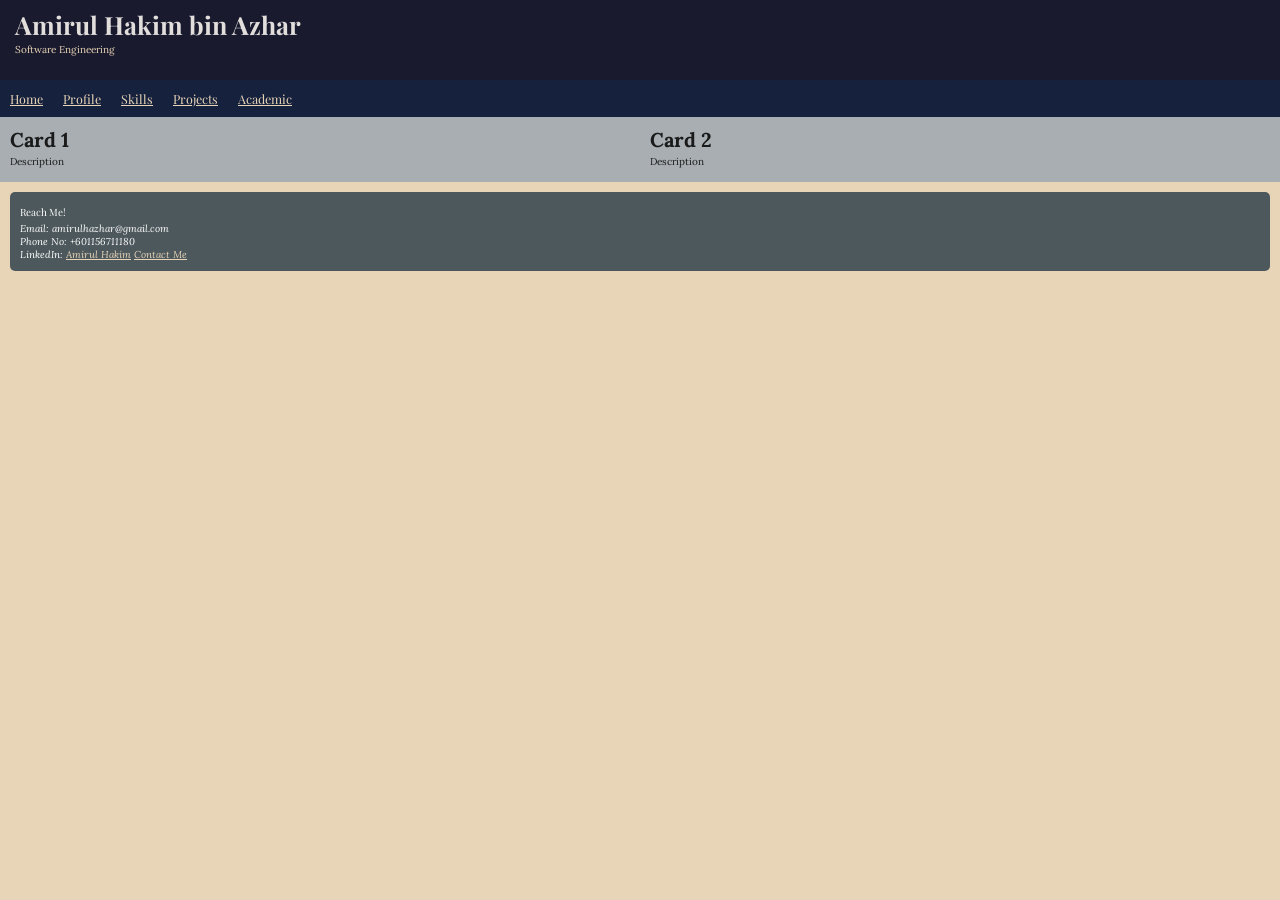
<file: index.html>
<!DOCTYPE html>
<html lang="en">
	<head>
		<meta charset="UTF-8">
		<meta name="viewport" content="width=device-width, initial-scale=1.0">
		<title>Portfolio Page</title>
		<link rel="stylesheet" href="style.css">
	</head> 
	<body>
		<header class="main-header">
			<h1>Amirul Hakim bin Azhar</h1>
			<p>Software Engineering</p>
		</header>

		<nav class="nav-main">
			<a href="index.html">Home</a> 
			<a href="about.html">Profile</a>
			<a href="skills.html">Skills</a>
			<a href="projects.html">Projects</a>
			<a href="academic.html">Academic</a>
		</nav>

		<main>
			<div class="container">
				<div class="card">
					<h4>Card 1</h4>
					<p>Description</p>
				</div>
				<div class="card">
					<h4>Card 2</h4>
					<p>Description</p>
				</div>
			</div>
			
		</main>

		<footer class="main-footer">
			<p>Reach Me!</p>
			<address>
				Email: amirulhazhar@gmail.com <br>
				Phone No: +601156711180 <br>
				LinkedIn: <a href="https://www.linkedin.com/in/amirulhakimazhar/">Amirul Hakim</a>
				<a href="contact.html">Contact Me</a>
			</address>
		</footer>
	</body>
</html>
</file>
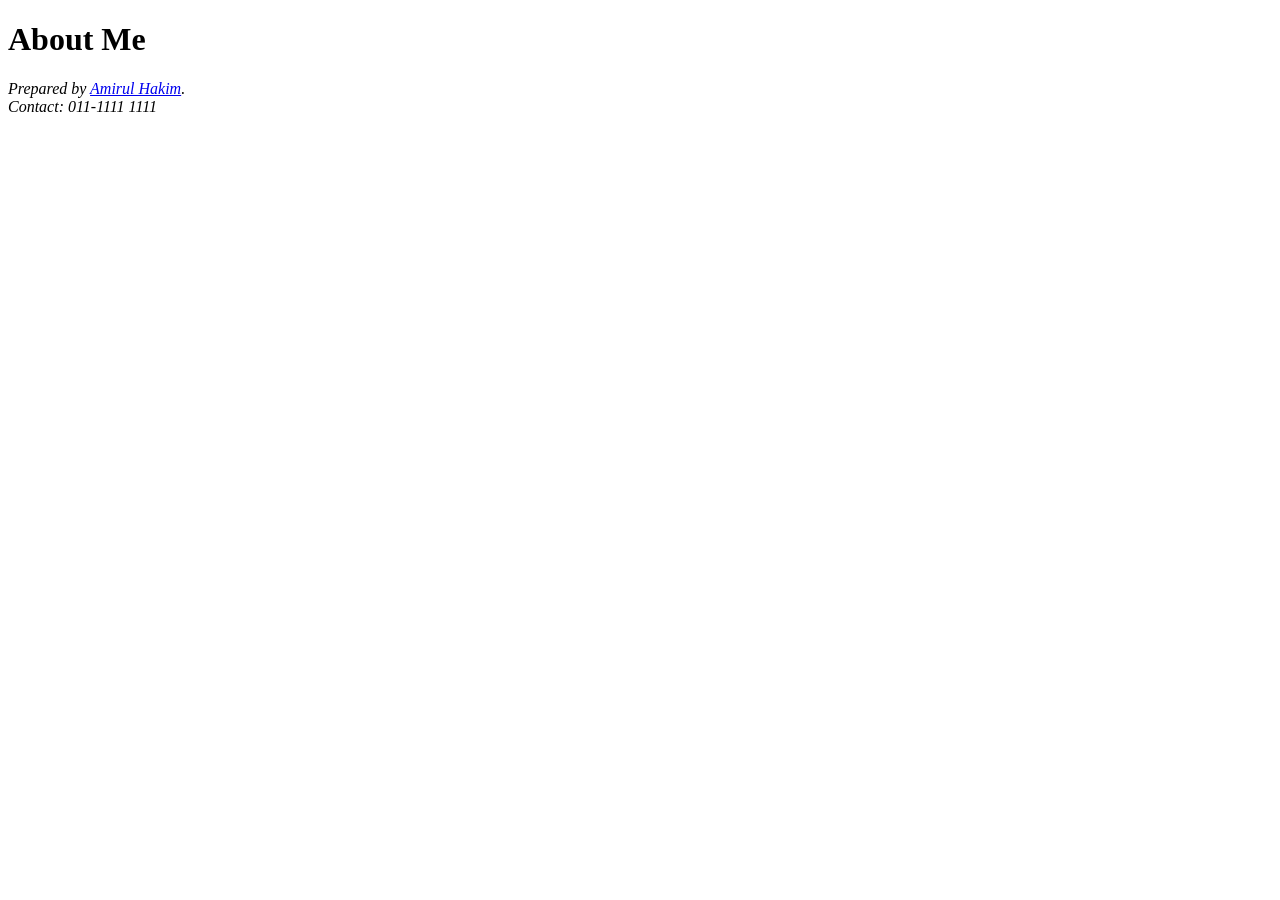
<file: HTML Files/index.html>
<!DOCTYPE html>
<html lang="en">
	<head>
		<meta charset="UTF-8">
		<meta name="viewport" content="width=device-width, initial-scale=1.0">
		<title>Portfolio Page</title>
	</head> 
	<body>
		<header>
			<h1>About Me</h1>
			<nav></nav>
			<p></p>
		</header>
		<main>
			<section></section>
			<section></section>
		</main>
	</body>

	<footer>
		<address>
			Prepared by <a href="mailto:npro1047@gmail.com">Amirul Hakim</a>.<br>
			Contact: 011-1111 1111<br>
		</address>
	</footer>
</html>
</file>
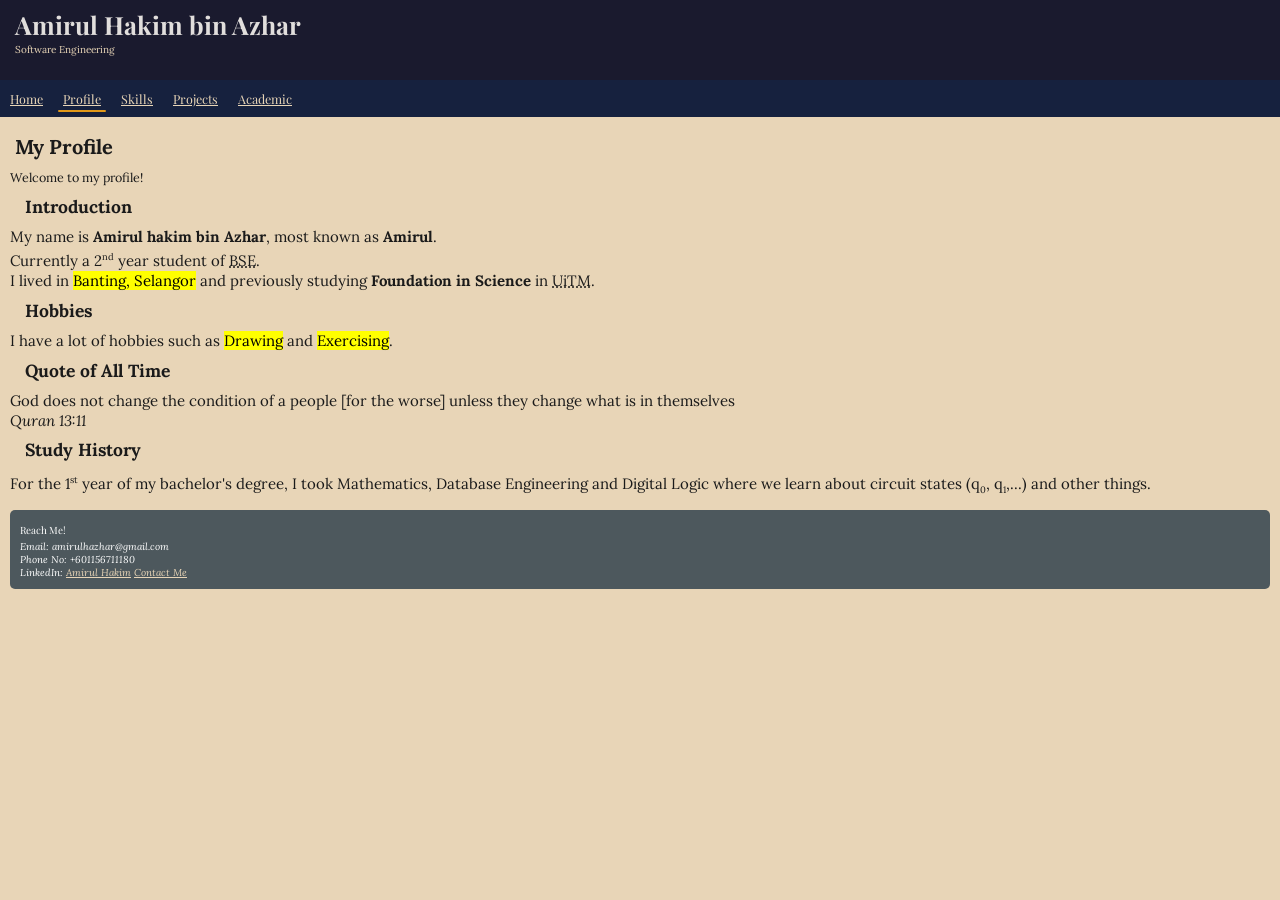
<file: about.html>
<!DOCTYPE html>
<html lang="en">
	<head>
		<meta charset="UTF-8">
		<meta name="viewport" content="width=device-width, initial-scale=1.0">
		<title>Portfolio Page</title>
		<link rel="stylesheet" href="style.css">
	</head> 
	<body>
		<header class="main-header">
			<h1>Amirul Hakim bin Azhar</h1>
			<p>Software Engineering</p>
		</header>

		<nav class="nav-main">
			<a href="index.html">Home</a> 
			<a href="about.html" class="active">Profile</a>
			<a href="skills.html">Skills</a>
			<a href="projects.html">Projects</a>
			<a href="academic.html">Academic</a>
		</nav>

		<main>
			<section class="main-about">
				<h1>My Profile</h1>
				<small>Welcome to my profile!</small>
				<h2>Introduction</h2>
				<p>
					My name is <strong>Amirul hakim bin Azhar</strong>, most known as <b>Amirul</b>.<br>
					Currently a 2<sup>nd</sup> year student of <abbr title="Bachelor in Software Engineering">BSE</abbr>. <br>
					I lived in <mark>Banting, Selangor</mark> and previously studying <b>Foundation in Science</b> in <abbr title="Universiti Teknologi MARA">UiTM</abbr>.
				</p>
				<h2>Hobbies</h2>
				<p>
					I have a lot of hobbies such as <mark>Drawing</mark> and <mark>Exercising</mark>.<br>
				</p>
				<h2>Quote of All Time</h2>
				<blockquote cite="https://quran.com/ms/ar-rad/11">God does not change the condition of a people [for the worse] unless they change what is in themselves</blockquote><cite>Quran 13:11</cite>
				<h2>Study History</h2>
				<p>
					For the 1<sup>st</sup> year of my bachelor's degree, I took Mathematics, Database Engineering and Digital Logic where we learn about circuit states (q<sub>0</sub>, q<sub>1</sub>,...) and other things. 
				</p>
			</section>
		</main>

		<footer class="main-footer">
			<p>Reach Me!</p>
			<address>
				Email: amirulhazhar@gmail.com <br>
				Phone No: +601156711180 <br>
				LinkedIn: <a href="https://www.linkedin.com/in/amirulhakimazhar/">Amirul Hakim</a>
				<a href="contact.html">Contact Me</a>
			</address>
		</footer>
	</body>
</html>
</file>
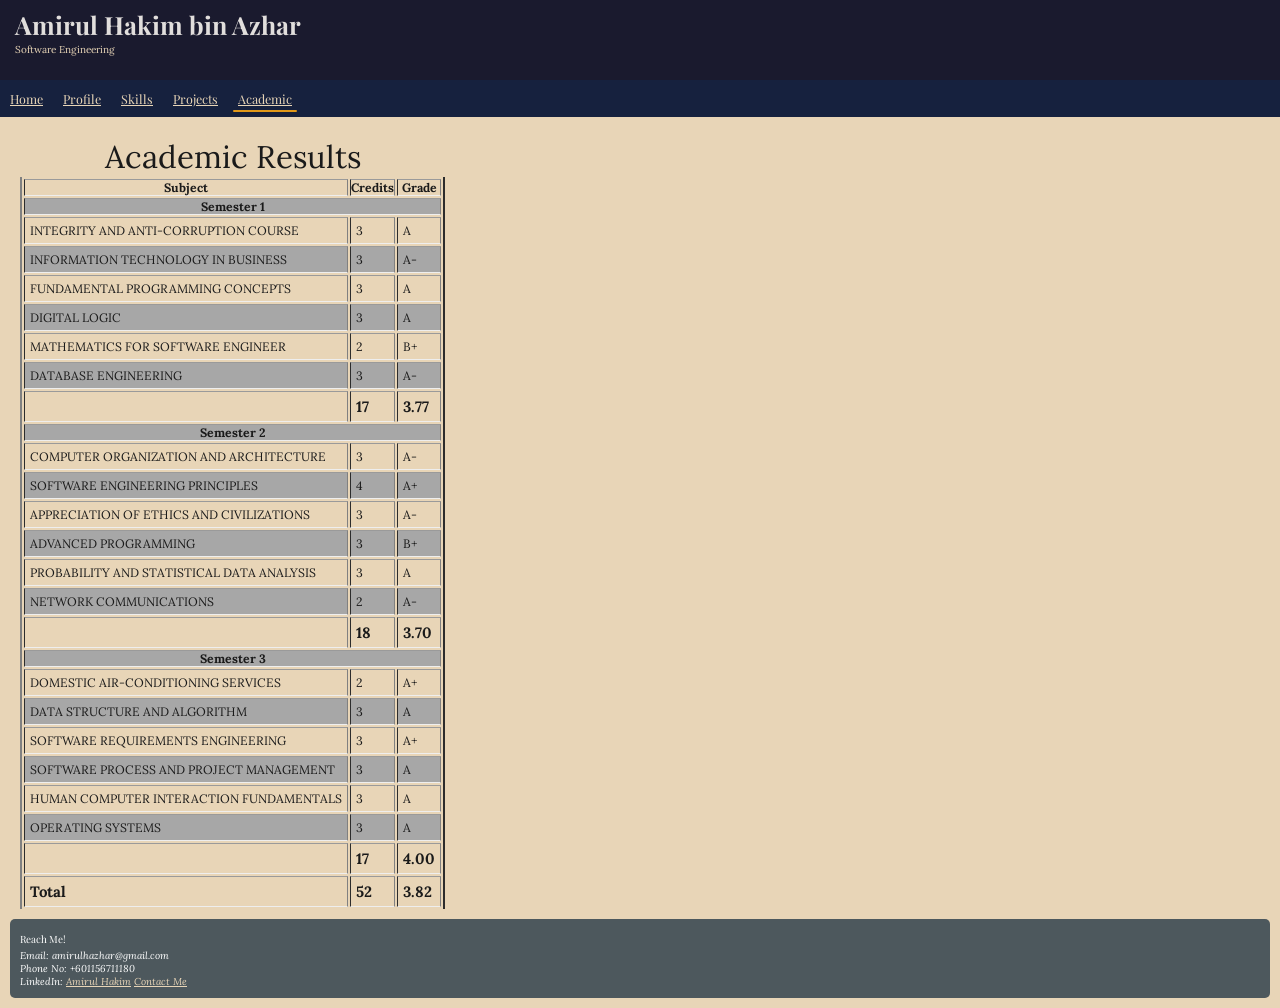
<file: academic.html>
<!DOCTYPE html>
<html lang ="en">
	<head>
		<title> Portfolio </title>
		<meta charset="UTF-8">
		<meta name="description" content="Academic">
		<link rel="stylesheet" href="style.css">
	</head>
	<body>
		<header class="main-header">
				<h1>Amirul Hakim bin Azhar</h1>
				<p>Software Engineering</p>
			</header>

			<nav class="nav-main">
				<a href="index.html">Home</a> 
				<a href="about.html">Profile</a>
				<a href="skills.html">Skills</a>
				<a href="projects.html">Projects</a>
				<a href="academic.html" class="active">Academic</a>
			</nav>
		<main>
			<table border="2" cellpadding="10" cellspacing="2"> 
				<caption>Academic Results</caption> 
					<thead> 
						<tr>
							<th scope="col" colspan="2">Subject</th> 
							<th scope="col">Credits</th> 
							<th scope="col">Grade</th> 
						</tr> 
					</thead> 
					<tbody>
						<tr>	<th scope="col" colspan="4">Semester 1</th></tr>
						
						<tr>	<td colspan="2">INTEGRITY AND ANTI-CORRUPTION COURSE </td>		<td>3</td>	<td>A</td>	</tr>
						<tr>	<td colspan="2">INFORMATION TECHNOLOGY IN BUSINESS</td>			<td>3</td>	<td>A-</td>	</tr>
						<tr>	<td colspan="2">FUNDAMENTAL PROGRAMMING CONCEPTS</td>			<td>3</td>	<td>A</td>	</tr>
						<tr>	<td colspan="2">DIGITAL LOGIC</td>								<td>3</td>	<td>A</td>	</tr>
						<tr>	<td colspan="2">MATHEMATICS FOR SOFTWARE ENGINEER</td>			<td>2</td>	<td>B+</td>	</tr>
						<tr>	<td colspan="2">DATABASE ENGINEERING</td>						<td>3</td>	<td>A-</td>	</tr>
						<tr>	<td colspan="2"><strong></td></strong>					<td><strong>17</strong></td> <td><strong>3.77</strong></td></tr> 

						<tr>	<th scope="col" colspan="4">Semester 2</th></tr>

						<tr>	<td colspan="2">COMPUTER ORGANIZATION AND ARCHITECTURE</td>		<td>3</td>	<td>A-</td>	</tr>
						<tr>	<td colspan="2">SOFTWARE ENGINEERING PRINCIPLES</td>			<td>4</td>	<td>A+</td>	</tr>
						<tr>	<td colspan="2">APPRECIATION OF ETHICS AND CIVILIZATIONS</td>	<td>3</td>	<td>A-</td>	</tr>
						<tr>	<td colspan="2">ADVANCED PROGRAMMING</td>						<td>3</td>	<td>B+</td>	</tr>
						<tr>	<td colspan="2">PROBABILITY AND STATISTICAL DATA ANALYSIS</td>	<td>3</td>	<td>A</td>	</tr>
						<tr>	<td colspan="2">NETWORK COMMUNICATIONS</td>						<td>2</td>	<td>A-</td>	</tr>
						<tr>	<td colspan="2"><strong></td></strong>					<td><strong>18</strong></td> <td><strong>3.70</strong></td></tr> 
					
						<tr>	<th scope="col" colspan="4">Semester 3</th></tr>

						<tr>	<td colspan="2">DOMESTIC AIR-CONDITIONING SERVICES</td>			<td>2</td>	<td>A+</td>	</tr>
						<tr>	<td colspan="2">DATA STRUCTURE AND ALGORITHM </td>				<td>3</td>	<td>A</td>	</tr>
						<tr>	<td colspan="2">SOFTWARE REQUIREMENTS ENGINEERING</td>			<td>3</td>	<td>A+</td>	</tr>
						<tr>	<td colspan="2">SOFTWARE PROCESS AND PROJECT MANAGEMENT</td>	<td>3</td>	<td>A</td>	</tr>
						<tr>	<td colspan="2">HUMAN COMPUTER INTERACTION FUNDAMENTALS</td>	<td>3</td>	<td>A</td>	</tr>
						<tr>	<td colspan="2">OPERATING SYSTEMS</td>							<td>3</td>	<td>A</td>	</tr>
						<tr>	<td colspan="2"><strong></td></strong>					<td><strong>17</strong></td> <td><strong>4.00</strong></td></tr> 

					</tbody> 
					<tfoot> 
						<tr>	<td colspan="2"><strong>Total</td></strong>	<td><strong>52</strong></td> <td><strong>3.82</strong></td></tr> 
					</tfoot> 
			</table> 
		</main>
		<footer class="main-footer">
			<p>Reach Me!</p>
			<address>
				Email: amirulhazhar@gmail.com <br>
				Phone No: +601156711180 <br>
				LinkedIn: <a href="https://www.linkedin.com/in/amirulhakimazhar/">Amirul Hakim</a>
				<a href="contact.html">Contact Me</a>
			</address>
		</footer>
	</body>
</html>
</file>
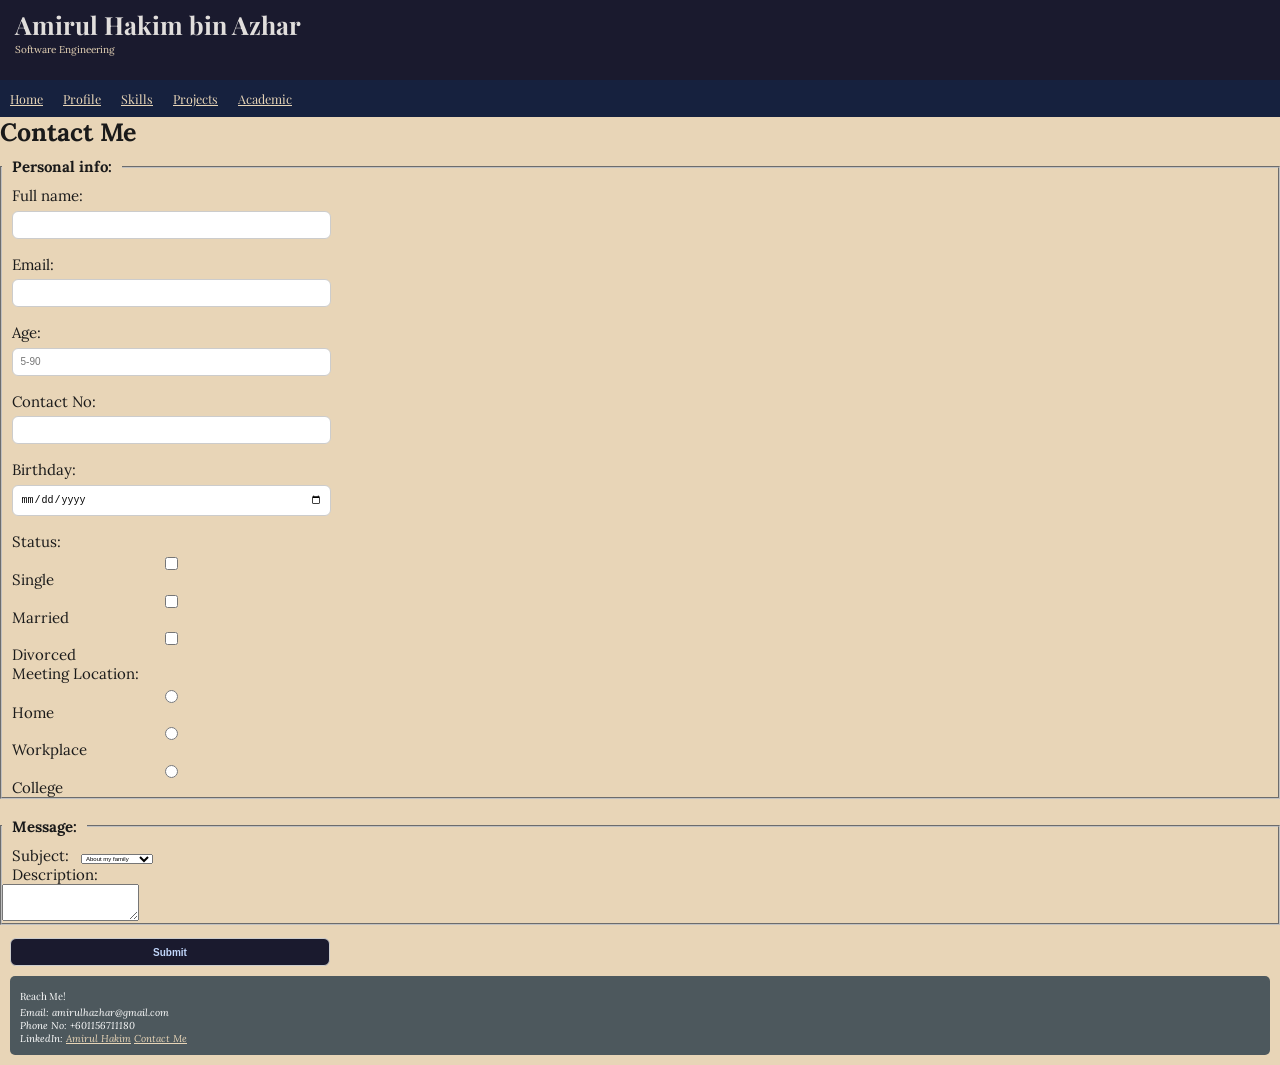
<file: contact.html>
<!DOCTYPE html>
<html lang ="en">
	<head>
		<title> Portfolio </title>
		<meta charset="UTF-8">
		<meta name="description" content="Contacts">
		<link rel="stylesheet" href="style.css">
	</head>
	<body>
		<header class="main-header">
			<h1>Amirul Hakim bin Azhar</h1>
			<p>Software Engineering</p>
		</header>

		<nav class="nav-main">
			<a href="index.html">Home</a> 
			<a href="about.html">Profile</a>
			<a href="skills.html">Skills</a>
			<a href="projects.html">Projects</a>
			<a href="academic.html">Academic</a>
		</nav>
		
		<header>
			<h1>Contact Me</h1>
		</header>
		<main>
			<form action="#" method="post">
				<fieldset>
					<legend>Personal info:</legend>

					<label for="name">Full name:</label>
					<input type="text" id="name" name="name" 
						required
						maxlength="50"><br><br>

					<label for="email">Email:</label>
					<input type="text" id="email" name="email"
						required
						maxlength="30"><br><br>

					<label for="age">Age:</label>
					<input type="text" id="age" name="age"
						required 
						min="5"
						max="90"
						placeholder="5-90"><br><br>

					<label for="telephone">Contact No:</label>
					<input type="tel" id="telephone" name="telephone"
						required 
						maxlength="11"><br><br>

					<label for="birthdate">Birthday:</label>
					<input type="date" id="birthdate" name="birthdate"
						required><br><br>  

					<p>Status:</p>
					<input type="checkbox" id="single" name="status" value="Single">
					<label for="single"> Single</label><br>
					<input type="checkbox" id="married" name="status" value="Married">
					<label for="married"> Married</label><br>
					<input type="checkbox" id="divorce" name="status" value="Divorced">
					<label for="divorce"> Divorced</label><br>

					<p>Meeting Location:</p>
					<input type="radio" id="home" name="location" value="Home">
					<label for="home">Home</label><br>
					<input type="radio" id="work" name="location" value="Workplace">
					<label for="work">Workplace</label><br>
					<input type="radio" id="college" name="location" value="College">
					<label for="college">College</label>
				</fieldset><br>

				<fieldset>
					<legend>Message:</legend>
					<label for="subject">Subject:</label>
					<select  name="subject" id="subject">
					<optgroup label="Personal">
						<option value="family">About my family</option>
						<option value="address">My address</option>
					</optgroup>
					<optgroup label="Favourites">
						<option value="food">Food</option>
						<option value="games">Games</option>
					</optgroup>
					</select><br>

					<label for="description">Description:</label><br>
					<textarea id="description" name="description" rows="5" cols="30"
						maxlength="250">
					</textarea>
				</fieldset><br>

				<input type="button" class="submit-button" value="Submit">
			</form>
		</main>
		<footer class="main-footer">
			<p>Reach Me!</p>
			<address>
				Email: amirulhazhar@gmail.com <br>
				Phone No: +601156711180 <br>
				LinkedIn: <a href="https://www.linkedin.com/in/amirulhakimazhar/">Amirul Hakim</a>
				<a href="contact.html">Contact Me</a>
			</address>
		</footer>
	</body>
</html>
</file>
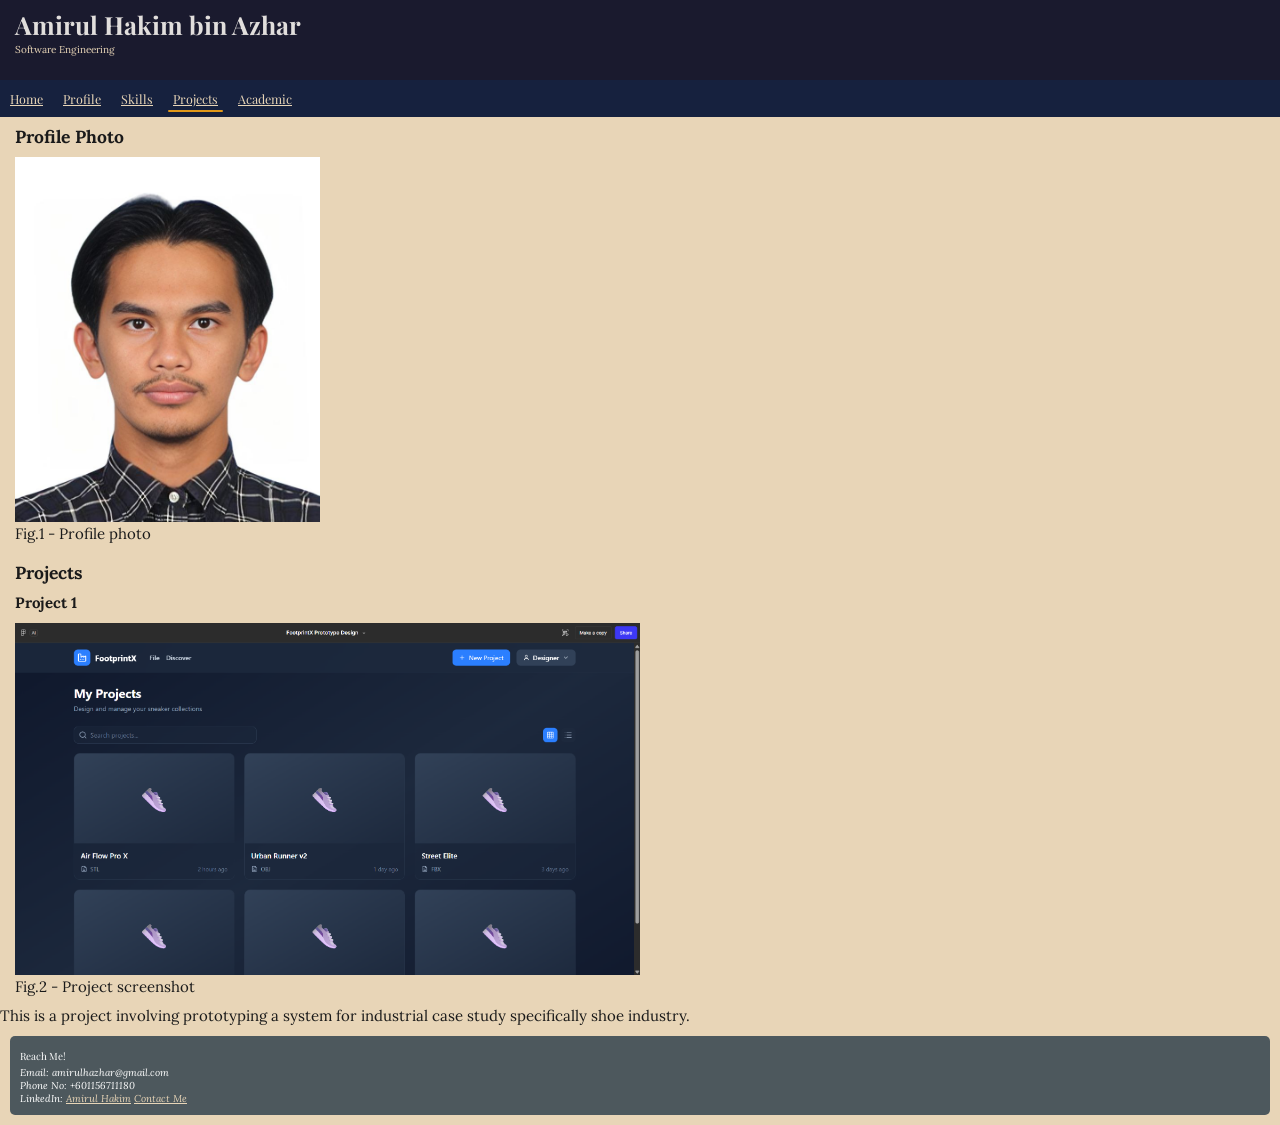
<file: projects.html>
<!DOCTYPE html>
<html lang="en">
	<head>
		<meta charset="UTF-8">
		<meta name="viewport" content="width=device-width, initial-scale=1.0">
		<title>Portfolio Page</title>
		<link rel="stylesheet" href="style.css">
	</head> 
	<body>
		<header class="main-header">
			<h1>Amirul Hakim bin Azhar</h1>
			<p>Software Engineering</p>
		</header>

		<nav class="nav-main">
			<a href="index.html">Home</a> 
			<a href="about.html">Profile</a>
			<a href="skills.html">Skills</a>
			<a href="projects.html" class="active">Projects</a>
			<a href="academic.html">Academic</a>
		</nav>

		<main>
			<h2>Profile Photo</h2>
			<figure>
				<img src="gambarmuka.jpg" title="Amirul Hakim" alt="My Face" width="25%" height="25%" >
				<figcaption>Fig.1 - Profile photo</figcaption>
			</figure>

			<h2>Projects</h2>
			<h3>Project 1</h3>
			<figure>
				<img src="HCI project.png" title="HCI Prototype Project" alt="Screenshot" width="50%" height="50%">
				<figcaption>Fig.2 - Project screenshot</figcaption>
			</figure>
			<p>This is a project involving prototyping a system for industrial case study specifically shoe industry.</p>
		</main>
		<footer class="main-footer">
			<p>Reach Me!</p>
			<address>
				Email: amirulhazhar@gmail.com <br>
				Phone No: +601156711180 <br>
				LinkedIn: <a href="https://www.linkedin.com/in/amirulhakimazhar/">Amirul Hakim</a>
				<a href="contact.html">Contact Me</a>
			</address>
		</footer>
	</body>
</html>
</file>
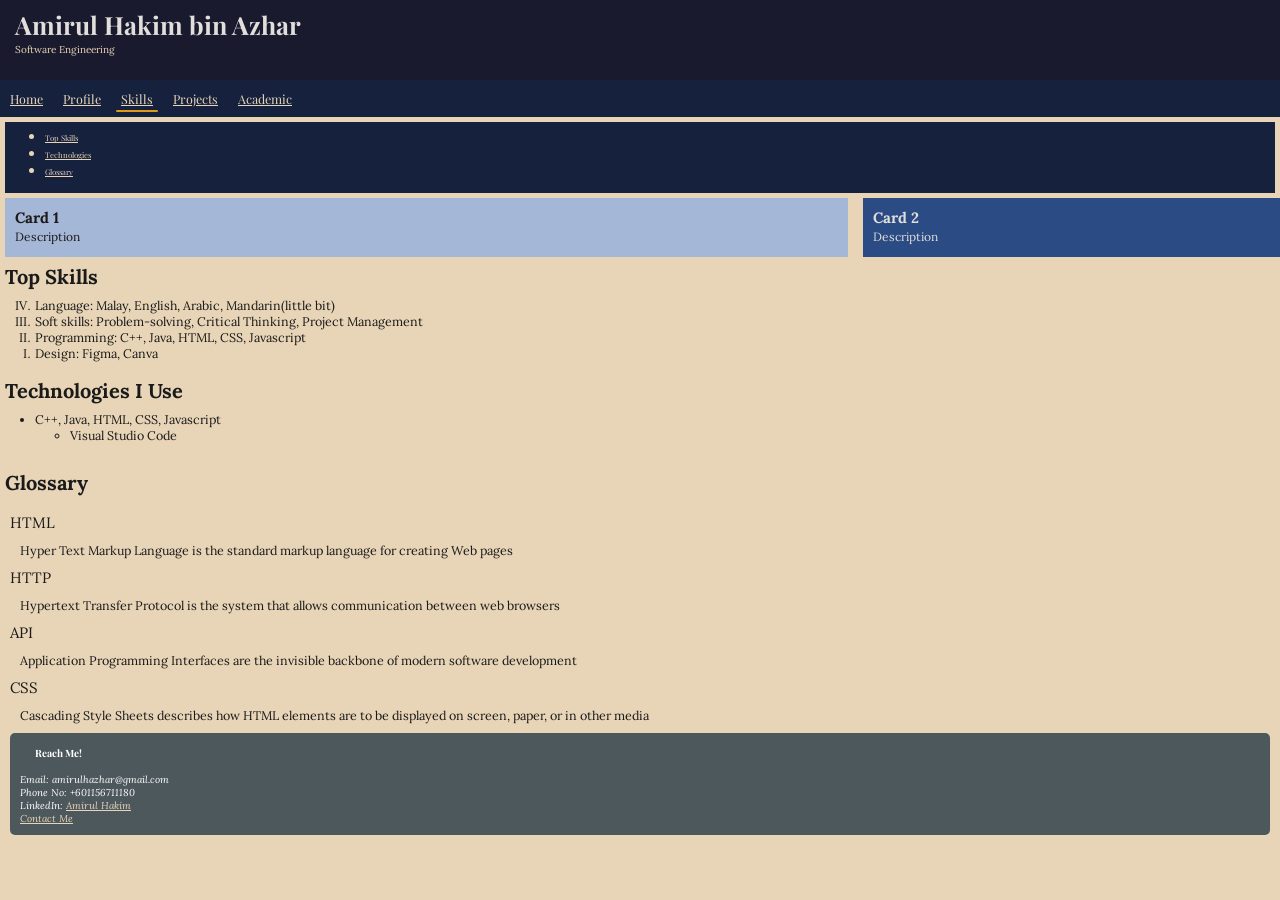
<file: skills.html>
<!DOCTYPE html>
<html lang ="en">
	<head>
		<title> Portfolio </title>
		<meta charset="UTF-8">
		<meta name="description" content="Skills">
		<link rel="stylesheet" href="style.css">
	</head>
	<body>
		<header class="main-header">
			<h1>Amirul Hakim bin Azhar</h1>
			<p>Software Engineering</p>
		</header>

		<nav class="nav-main">
			<a href="index.html">Home</a> 
			<a href="about.html">Profile</a>
			<a href="skills.html" class="active">Skills</a>
			<a href="projects.html">Projects</a>
			<a href="academic.html">Academic</a>
		</nav>

		<nav class="nav-skills">
			<ul>
				<li><a href="#topSkills">Top Skills</a></li>
				<li><a href="#technologies">Technologies</a></li>
				<li><a href="#glossary">Glossary</a></li>
			</ul>
		</nav>
		<main>
			<div class="skills-container">
				<div class="skills-main">
					<h4>Card 1</h4>
					<p>Description</p>
				</div>
				<div class="skills-sidebar">
					<h4>Card 2</h4>
					<p>Description</p>
				</div>
			</div>
			<section id="topSkills">
				<h1>Top Skills</h1>
				<ol type="I" start="4" reversed>
					<li>Language: Malay, English, Arabic, Mandarin(little bit)</li>
					<li>Soft skills: Problem-solving, Critical Thinking, Project Management</li>
					<li>Programming: C++, Java, HTML, CSS, Javascript</li>
					<li>Design: Figma, Canva</li>
				</ol>
			</section>

			<section id="technologies">
				<h1>Technologies I Use</h1>
				<ul><li>C++, Java, HTML, CSS, Javascript
					<ul><li>Visual Studio Code</li></ul>
					</li>
				</ul>
			</section>

			<section id="glossary">
				<h1>Glossary</h1>
				<dl>
					<dt>HTML</dt>
					<dd>Hyper Text Markup Language is  the standard markup language for creating Web pages</dd>
					<dt>HTTP</dt>
					<dd>Hypertext Transfer Protocol is the system that allows communication between web browsers</dd>
					<dt>API</dt>
					<dd>Application Programming Interfaces are the invisible backbone of modern software development</dd>
					<dt>CSS</dt>
					<dd>Cascading Style Sheets describes how HTML elements are to be displayed on screen, paper, or in other media</dd>
				</dl>
			</section>
		</main>
		<footer class="main-footer">
			<h3>Reach Me!</h3>
			<address>
				Email: amirulhazhar@gmail.com <br>
				Phone No: +601156711180 <br>
				LinkedIn: <a href="https://www.linkedin.com/in/amirulhakimazhar/">Amirul Hakim</a><br>
				<a href="contact.html">Contact Me</a>
			</address>
		</footer>
	</body>
</html>
</file>
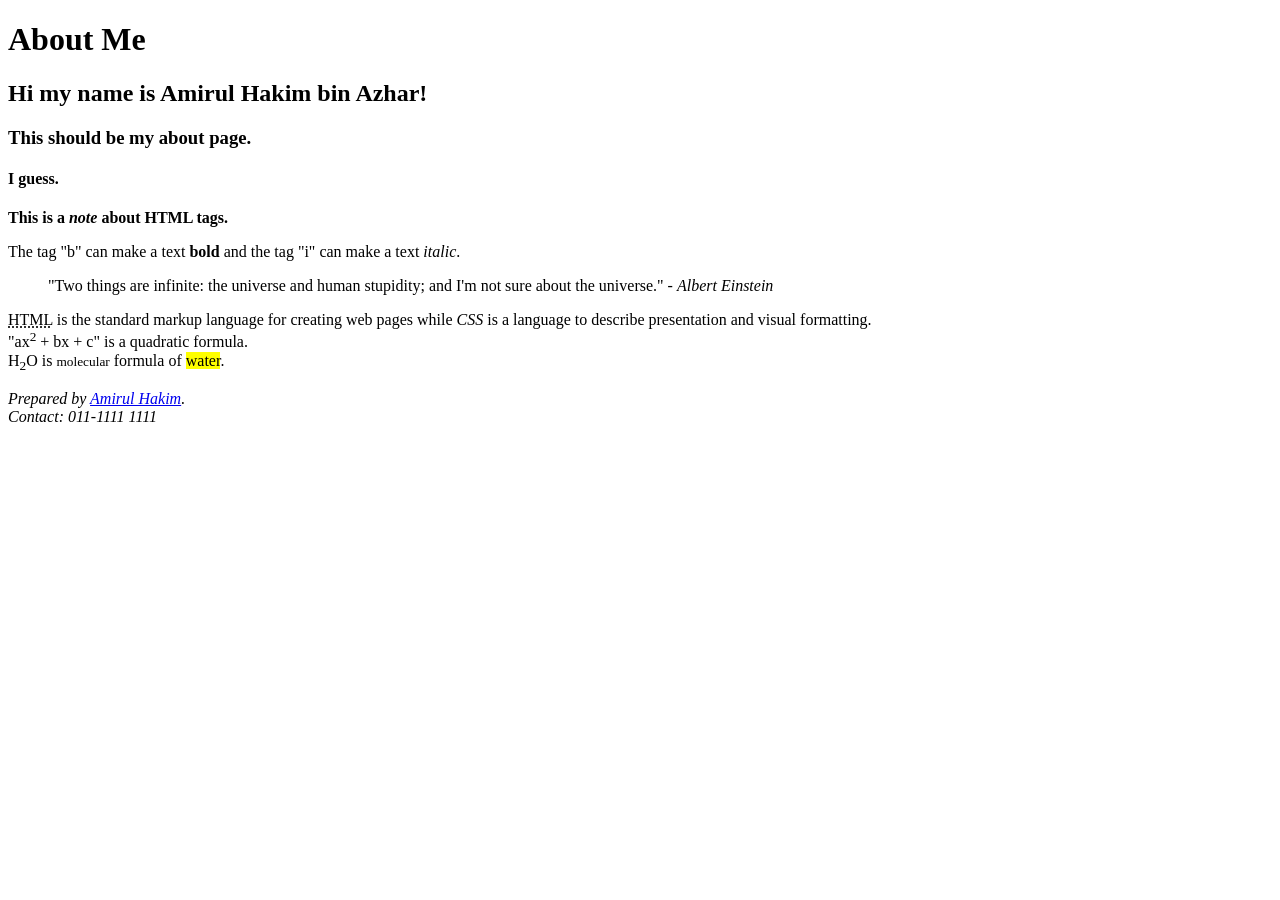
<file: HTML Files/about.html>
<!DOCTYPE html>
<html lang="en">
	<head>
		<meta charset="UTF-8">
		<meta name="viewport" content="width=device-width, initial-scale=1.0">
		<title>Portfolio Page</title>
	</head> 
	<body>
		<header>
			<h1>About Me</h1>
			<h2>Hi my name is Amirul Hakim bin Azhar!</h2>
			<h3>This should be my about page.</h3>
			<h4>I guess.</h4>

			<nav></nav>
		</header>
		<main>
			<section>
				<strong>This is a <em>note</em> about HTML tags.</strong>
				<p>The tag "b" can make a text <b>bold</b> and the tag "i" can make a text <i>italic</i>. </p>
				<blockquote cite="https://www.goodreads.com/quotes">
					"Two things are infinite: the universe and human stupidity; and I'm not sure about the universe." - <cite>Albert Einstein</cite>
				</blockquote>
			</section>
			<section>
				<abbr title="HyperText Markup Language">HTML</abbr> is the standard markup language for creating web pages while <dfn title="Cascading Style Sheets">CSS</dfn> is a language to describe presentation and visual formatting.<br>
				"ax<sup>2</sup> + bx + c" is a quadratic formula. <br>
				H<sub>2</sub>O is <small>molecular</small> formula of <mark>water</mark>.<br>
				<p></p>
			</section>
		</main>
	</body>

	<footer>
		<address>
			Prepared by <a href="mailto:npro1047@gmail.com">Amirul Hakim</a>.<br>
			Contact: 011-1111 1111<br>
		</address>
	</footer>
</html>
</file>
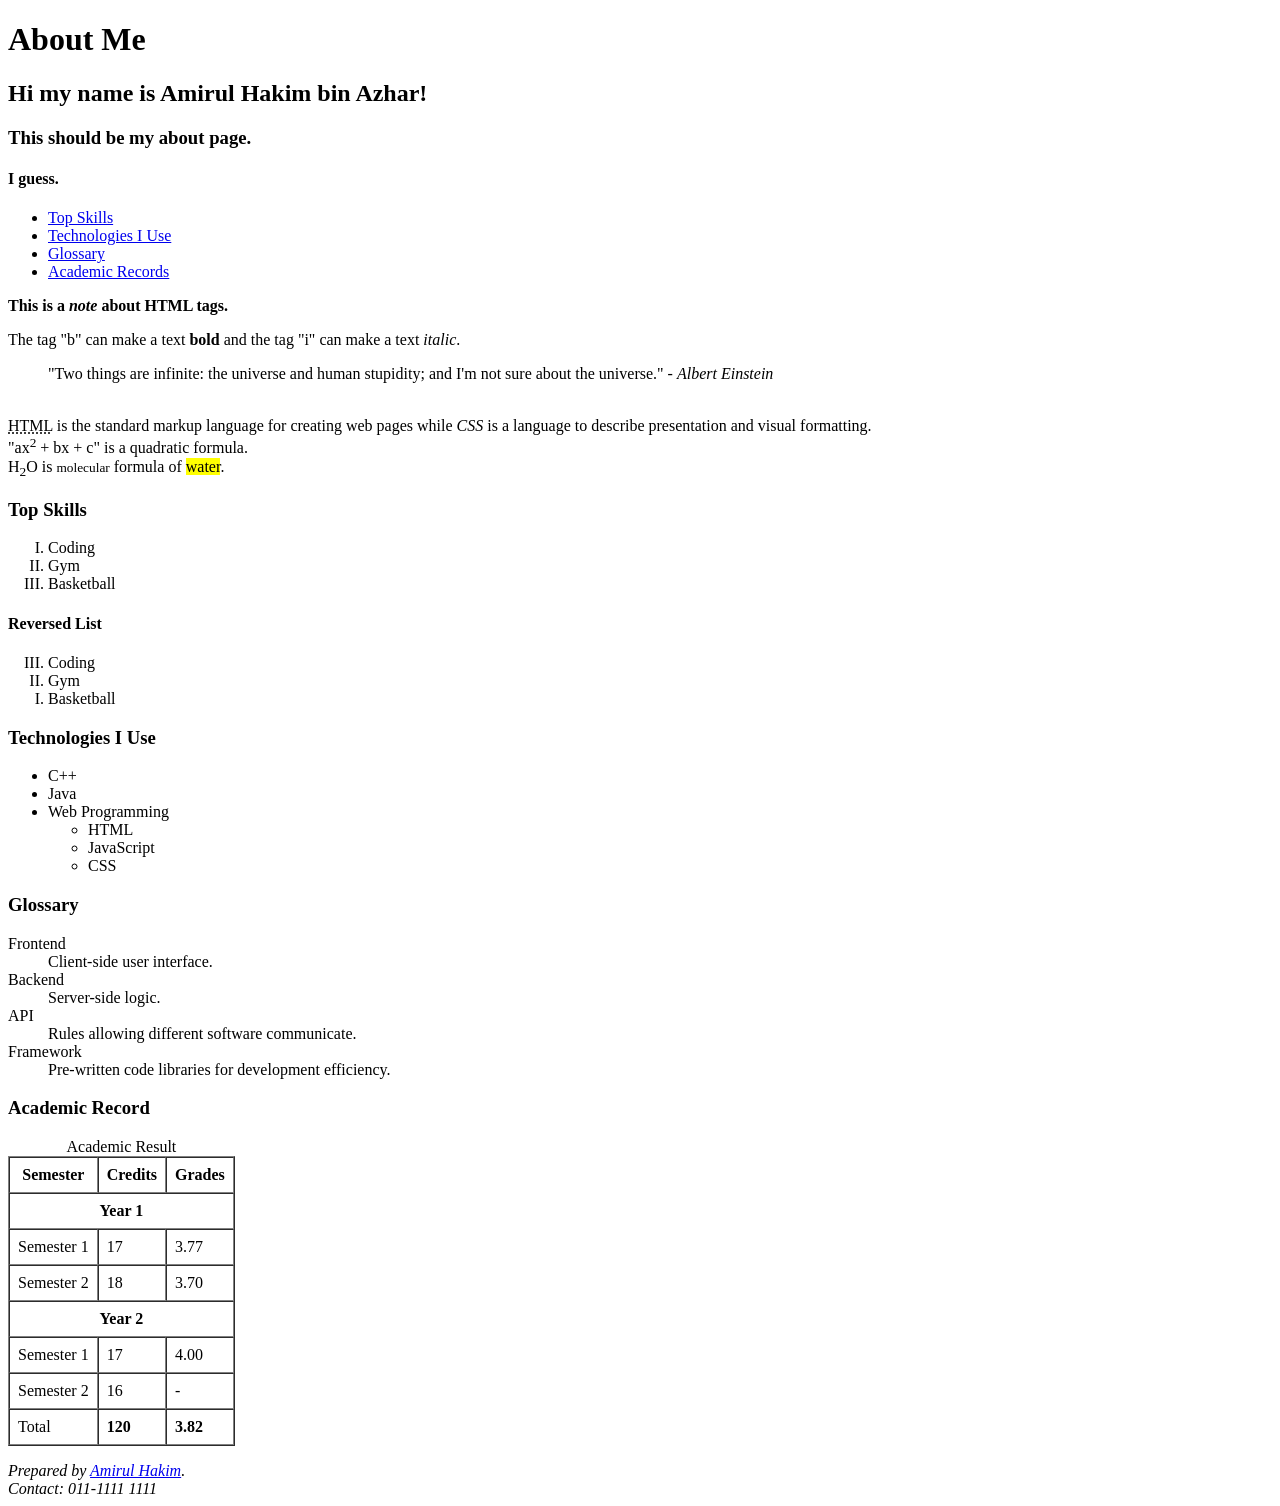
<file: HTML Files/academic.html>
<!DOCTYPE html>
<html lang="en">
	<head>
		<meta charset="UTF-8">
		<meta name="viewport" content="width=device-width, initial-scale=1.0">
		<title>Portfolio Page</title>
	</head> 
	<body>
		<header>
			<h1>About Me</h1>
			<h2>Hi my name is Amirul Hakim bin Azhar!</h2>
			<h3>This should be my about page.</h3>
			<h4>I guess.</h4>

			<nav>
				<ul>
					<li><a href="#section-1">Top Skills</a></li>
					<li><a href="#section-2">Technologies I Use</a></li>
					<li><a href="#section-3">Glossary</a></li>
					<li><a href="#section-4">Academic Records</a></li>
				</ul>
			</nav>
		</header>
		<main>
			<strong>This is a <em>note</em> about HTML tags.</strong>
			<p>The tag "b" can make a text <b>bold</b> and the tag "i" can make a text <i>italic</i>. </p>
			<blockquote cite="https://www.goodreads.com/quotes">
				"Two things are infinite: the universe and human stupidity; and I'm not sure about the universe." - <cite>Albert Einstein</cite>
			</blockquote> <br>

			<abbr title="HyperText Markup Language">HTML</abbr> is the standard markup language for creating web pages while <dfn title="Cascading Style Sheets">CSS</dfn> is a language to describe presentation and visual formatting.<br>
			"ax<sup>2</sup> + bx + c" is a quadratic formula. <br>
			H<sub>2</sub>O is <small>molecular</small> formula of <mark>water</mark>.<br>
			<p></p>

			<section id="section-1">
				<h3>Top Skills</h3>
				<ol type="I">
					<li>Coding</li>
					<li>Gym</li>
					<li>Basketball</li>
				</ol>

				<h4>Reversed List</h4>
				<ol type="I" reversed>
					<li>Coding</li>
					<li>Gym</li>
					<li>Basketball</li>
				</ol>
			</section>

			<section id="section-2">
				<h3>Technologies I Use</h3>
				<ul>
					<li>C++</li>
					<li>Java</li>
					<li>Web Programming
						<ul>
							<li>HTML</li>
							<li>JavaScript</li>
							<li>CSS</li>
						</ul>
					</li>
				</ul>
			</section>

			<section id="section-3">
				<h3>Glossary</h3>
				<dl>
					<dt>Frontend</dt>
						<dd>Client-side user interface.</dd>
					<dt>Backend</dt>
						<dd>Server-side logic.</dd>
					<dt>API</dt>
						<dd>Rules allowing different software communicate.</dd>
					<dt>Framework</dt>
						<dd>Pre-written code libraries for development efficiency.</dd>
				</dl>
			</section>

			<section id="section-4">
				<h3>Academic Record</h3>
				<table border="1" cellpadding="8" cellspacing="0">
					<caption>Academic Result</caption>
					<thead>
						<tr>
							<th scope="col" colspan="2">Semester</th>
							<th scope="col">Credits</th>
							<th scope="col">Grades</th>
						</tr>
					</thead>
					<tbody>
						<tr>
							<th colspan="4">Year 1</th>
						</tr>
						<tr>
							<td scope="row" colspan="2">Semester 1</td>
							<td>17</td>
							<td>3.77</td>
						</tr>
						<tr>
							<td scope="row" colspan="2">Semester 2</td>
							<td>18</td>
							<td>3.70</td>
						</tr>

						<tr>
							<th colspan="4">Year 2</th>
						</tr>
						<tr>
							<td scope="row" colspan="2">Semester 1</td>
							<td>17</td>
							<td>4.00</td>
						</tr>
						<tr>
							<td scope="row" colspan="2">Semester 2</td>
							<td>16</td>
							<td>-</td>
						</tr>
					</tbody>
					<tfoot>
						<tr>
							<td colspan="2">Total</td>
							<td><strong>120</strong></td>
							<td><strong>3.82</strong></td>
						</tr>
					</tfoot>
				</table>
				<p></p>
			</section>
		</main>
	</body>

	<footer>
		<address>
			Prepared by <a href="mailto:npro1047@gmail.com">Amirul Hakim</a>.<br>
			Contact: 011-1111 1111<br>
		</address>
	</footer>
</html>
</file>
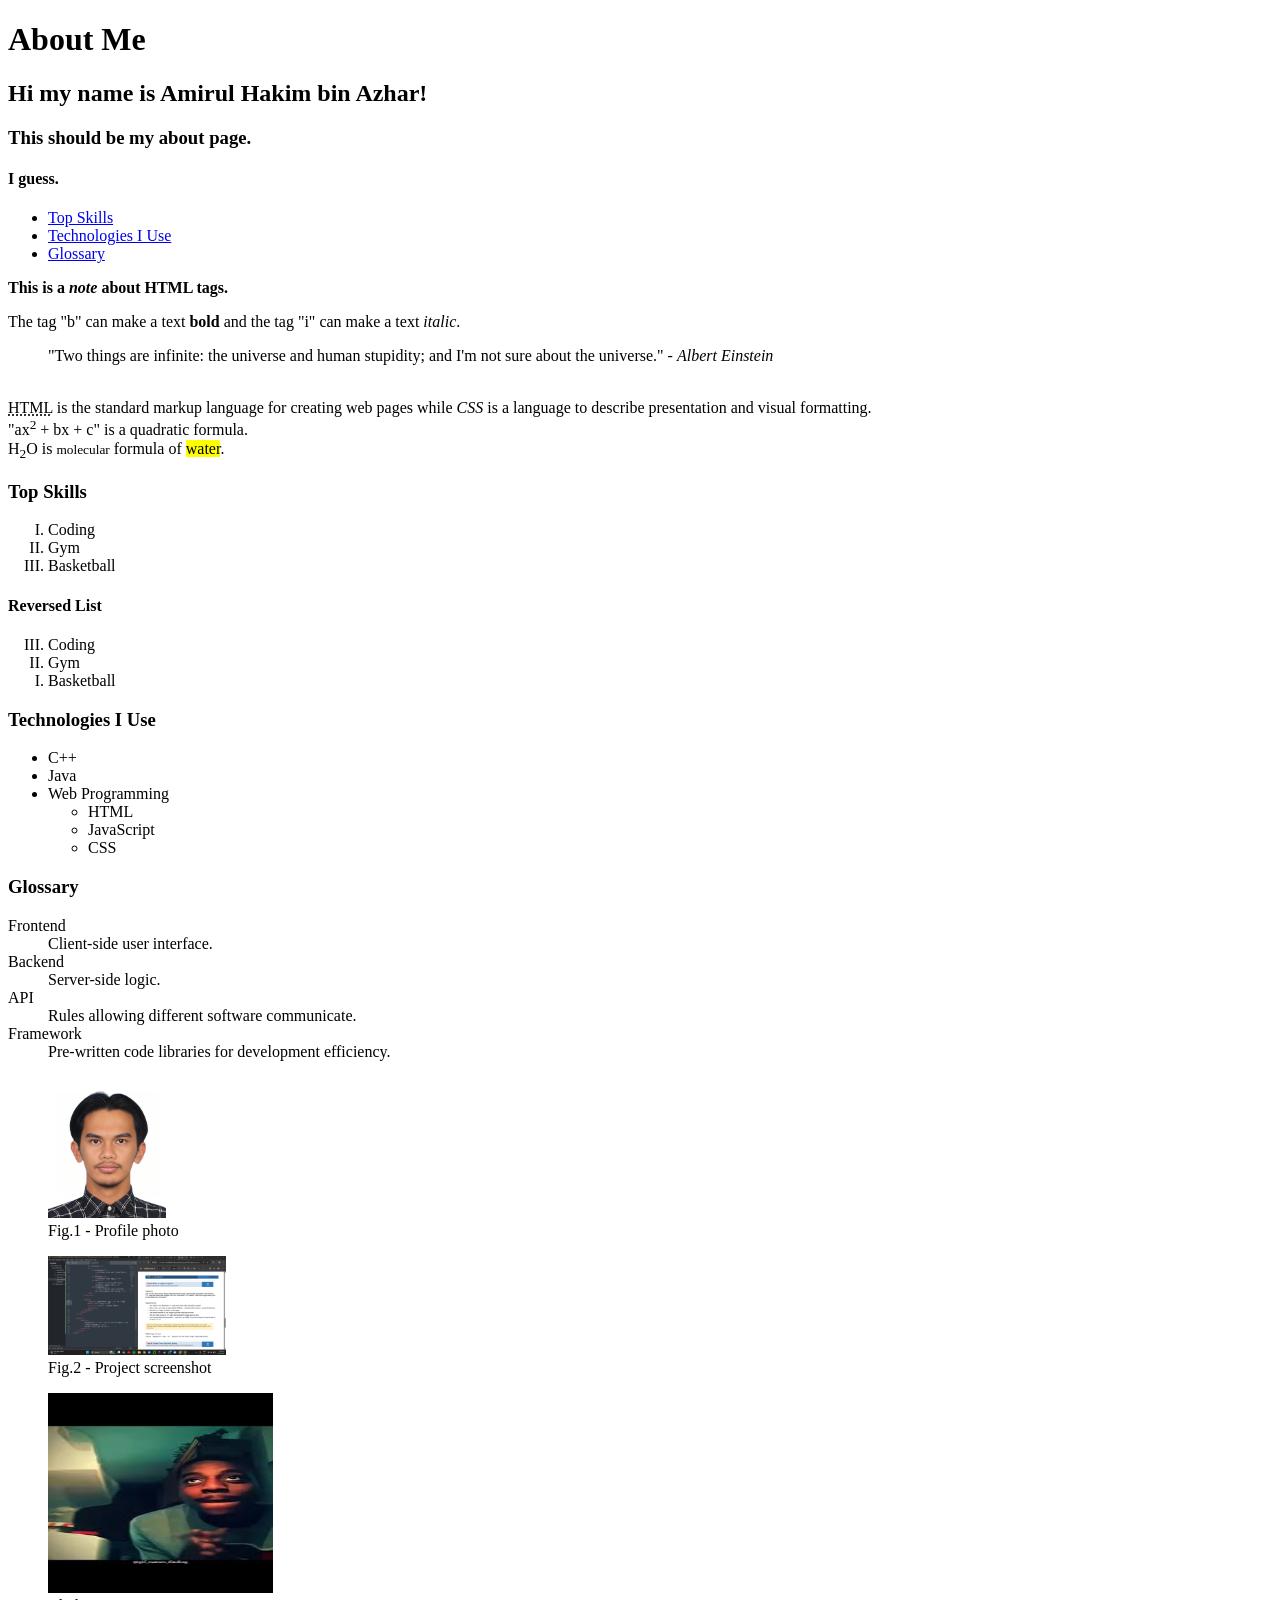
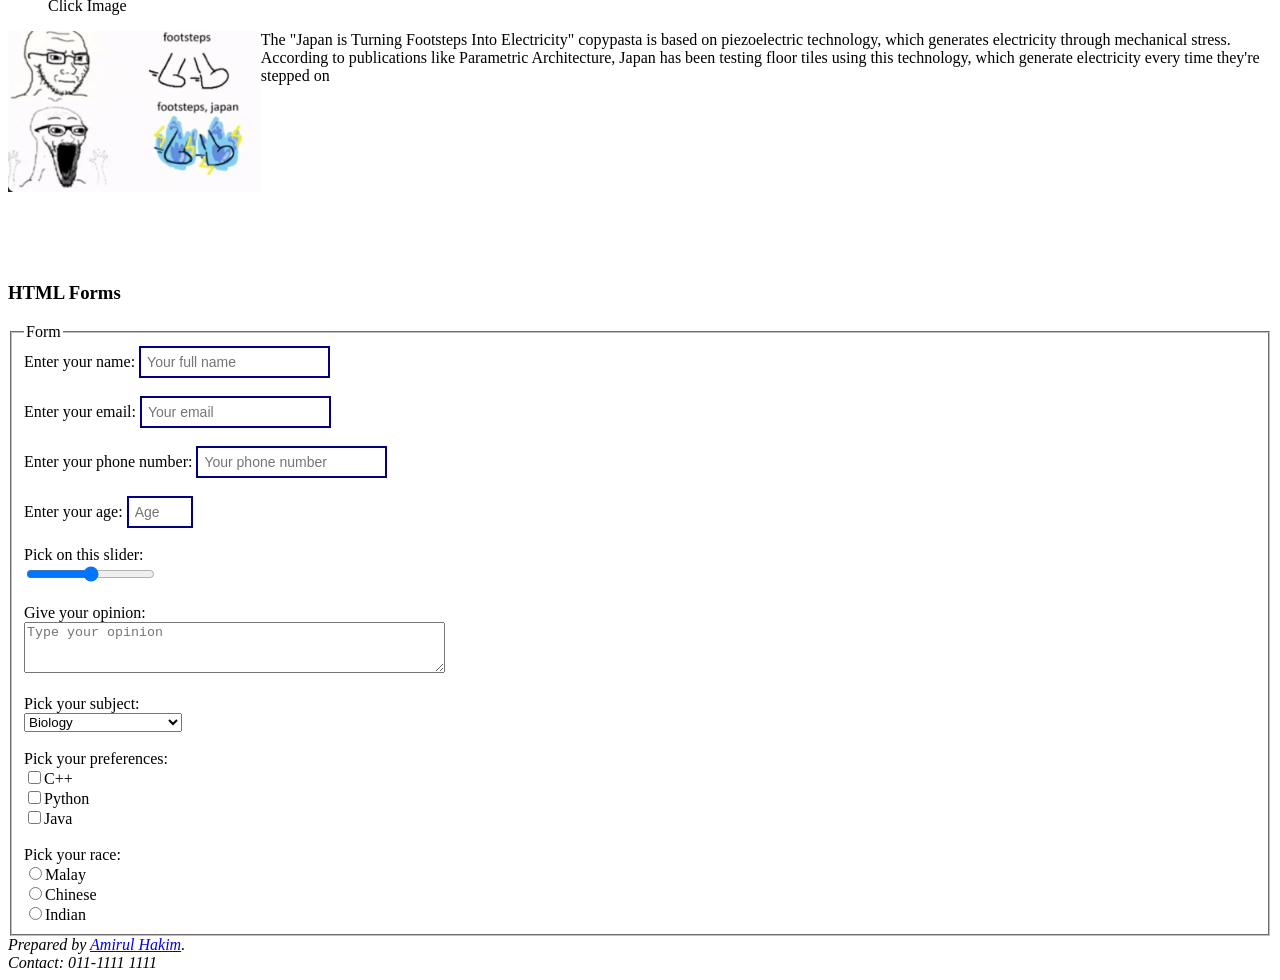
<file: HTML Files/contact.html>
<!DOCTYPE html>
<html lang="en">
	<head>
		<meta charset="UTF-8">
		<meta name="viewport" content="width=device-width, initial-scale=1.0">
		<title>Portfolio Page</title>
	</head> 
	<body>
		<header>
			<h1>About Me</h1>
			<h2>Hi my name is Amirul Hakim bin Azhar!</h2>
			<h3>This should be my about page.</h3>
			<h4>I guess.</h4>

			<nav>
				<ul>
					<li> <a href="#section-1">Top Skills</a></li>
					<li> <a href="#section-2">Technologies I Use</a></li>
					<li><a href="#section-3">Glossary</a></li>
				</ul>
			</nav>
		</header>
		<main>
			<strong>This is a <em>note</em> about HTML tags.</strong>
			<p>The tag "b" can make a text <b>bold</b> and the tag "i" can make a text <i>italic</i>. </p>
			<blockquote cite="https://www.goodreads.com/quotes">
				"Two things are infinite: the universe and human stupidity; and I'm not sure about the universe." - <cite>Albert Einstein</cite>
			</blockquote> <br>

			<abbr title="HyperText Markup Language">HTML</abbr> is the standard markup language for creating web pages while <dfn title="Cascading Style Sheets">CSS</dfn> is a language to describe presentation and visual formatting.<br>
			"ax<sup>2</sup> + bx + c" is a quadratic formula. <br>
			H<sub>2</sub>O is <small>molecular</small> formula of <mark>water</mark>.<br>
			<p></p>

			<section id="section-1">
				<h3>Top Skills</h3>
				<ol type="I">
					<li>Coding</li>
					<li>Gym</li>
					<li>Basketball</li>
				</ol>

				<h4>Reversed List</h4>
				<ol type="I" reversed>
					<li>Coding</li>
					<li>Gym</li>
					<li>Basketball</li>
				</ol>
			</section>

			<section id="section-2">
				<h3>Technologies I Use</h3>
				<ul>
					<li>C++</li>
					<li>Java</li>
					<li>Web Programming
						<ul>
							<li>HTML</li>
							<li>JavaScript</li>
							<li>CSS</li>
						</ul>
					</li>
				</ul>
			</section>

			<section id="section-3">
				<h3>Glossary</h3>
				<dl>
					<dt>Frontend</dt>
						<dd>Client-side user interface.</dd>
					<dt>Backend</dt>
						<dd>Server-side logic.</dd>
					<dt>API</dt>
						<dd>Rules allowing different software communicate.</dd>
					<dt>Framework</dt>
						<dd>Pre-written code libraries for development efficiency.</dd>
				</dl>
			</section>

			<figure>
				<img src="gambarmuka.jpg" title="Amirul Hakim" alt="My Face" width="10%" height="10%" >
				<figcaption>Fig.1 - Profile photo</figcaption>
			</figure>

			<figure>
				<img src="skrinshot.png" title="Lab Progress" alt="Screenshot" width="15%" height="15%">
				<figcaption>Fig.2 - Project screenshot</figcaption>
			</figure>

			<figure>
				<a href="https://www.facebook.com/groups/2786601834937666/posts/4155865584677944/">
					<img src="fridgeguy.jpg" width="225" height="200">
				</a>
				<figcaption>Click Image</figcaption>
			</figure>

			<img src="footstep.webp"  align="left" width="20%">
			<p>The "Japan is Turning Footsteps Into Electricity" copypasta is based on piezoelectric technology, which generates electricity through mechanical stress. According to publications like Parametric Architecture, Japan has been testing floor tiles using this technology, which generate electricity every time they're stepped on</p><br><br><br><br><br><br><br><br><br>

			<section>
				<h3>HTML Forms</h3>
				<form action="#" method="post">
					<fieldset>
						<legend>Form</legend>
						<label for="fullname">Enter your name:</label>
						<input type="text" id="fullname" name="fullname"
							style="border: 2px solid navy; padding: 6px; font-size: 14px;"
							placeholder="Your full name"
							required maxlength="60">
						<br> <br>
						<label for="email">Enter your email:</label>
						<input type="email" id="email" name="email"
							style="border: 2px solid navy; padding: 6px; font-size: 14px;"
							placeholder="Your email"
							required maxlength="30">
						<br><br>
						<label for="telNum">Enter your phone number:</label>
						<input type="tel" id="telNum" name="telNum"
							style="border: 2px solid navy; padding: 6px; font-size: 14px;"
							placeholder="Your phone number"  
							required maxlength="13">
						<br><br>
						<label for="number">Enter your age:</label>
						<input type="number" id="age" name="age" min="18" max="110" 
							style="border: 2px solid navy; padding: 6px; font-size: 14px;"
							placeholder="Age">
						<br><br>
						<label for="slider">Pick on this slider:</label><br>
						<input type="range" id="slider" name="slider" min="0" max="50">
						<br><br>
						<label for="textbox">Give your opinion:</label><br>
						<textarea id="textbox" name="textbox" rows="3" cols="50" placeholder="Type your opinion"></textarea>
						<br><br>
						<label for="subject">Pick your subject:</label><br>
						<select name="subject" id="subject">
							<optgroup label="Science">
								<option value="Biology">Biology</option>
								<option value="Chemistry">Chemistry</option>
								<option value="Physics">Physics</option>		
							</optgroup>
							<optgroup label="Accounting">
								<option value="Accounting">Accounting Principle</option>
								<option value="Economy">Economy</option>
							</optgroup>
						</select>
						<br><br>
						<label>Pick your preferences:</label><br>
						<input type="checkbox" id="check1" name="check1" value="check1"><label for="check1">C++</label><br>
						<input type="checkbox" id="check2" name="check2" value="check2"><label for="check2">Python</label><br>
						<input type="checkbox" id="check3" name="check3" value="check3"><label for="check3">Java</label><br>
						<br>
						<label>Pick your race:</label><br>
						<input type="radio" id="radio1" name="radio" value="radio1"><label for="radio1">Malay</label><br>
						<input type="radio" id="radio2" name="radio" value="radio2"><label for="radio2">Chinese</label><br>
						<input type="radio" id="radio3" name="radio" value="radio3"><label for="radio3">Indian</label><br>
					</fieldset>
				</form>
			</section>
		</main>
	</body>

	<footer>
		<address>
			Prepared by <a href="mailto:npro1047@gmail.com">Amirul Hakim</a>.<br>
			Contact: 011-1111 1111<br>
		</address>
	</footer>
</html>
</file>
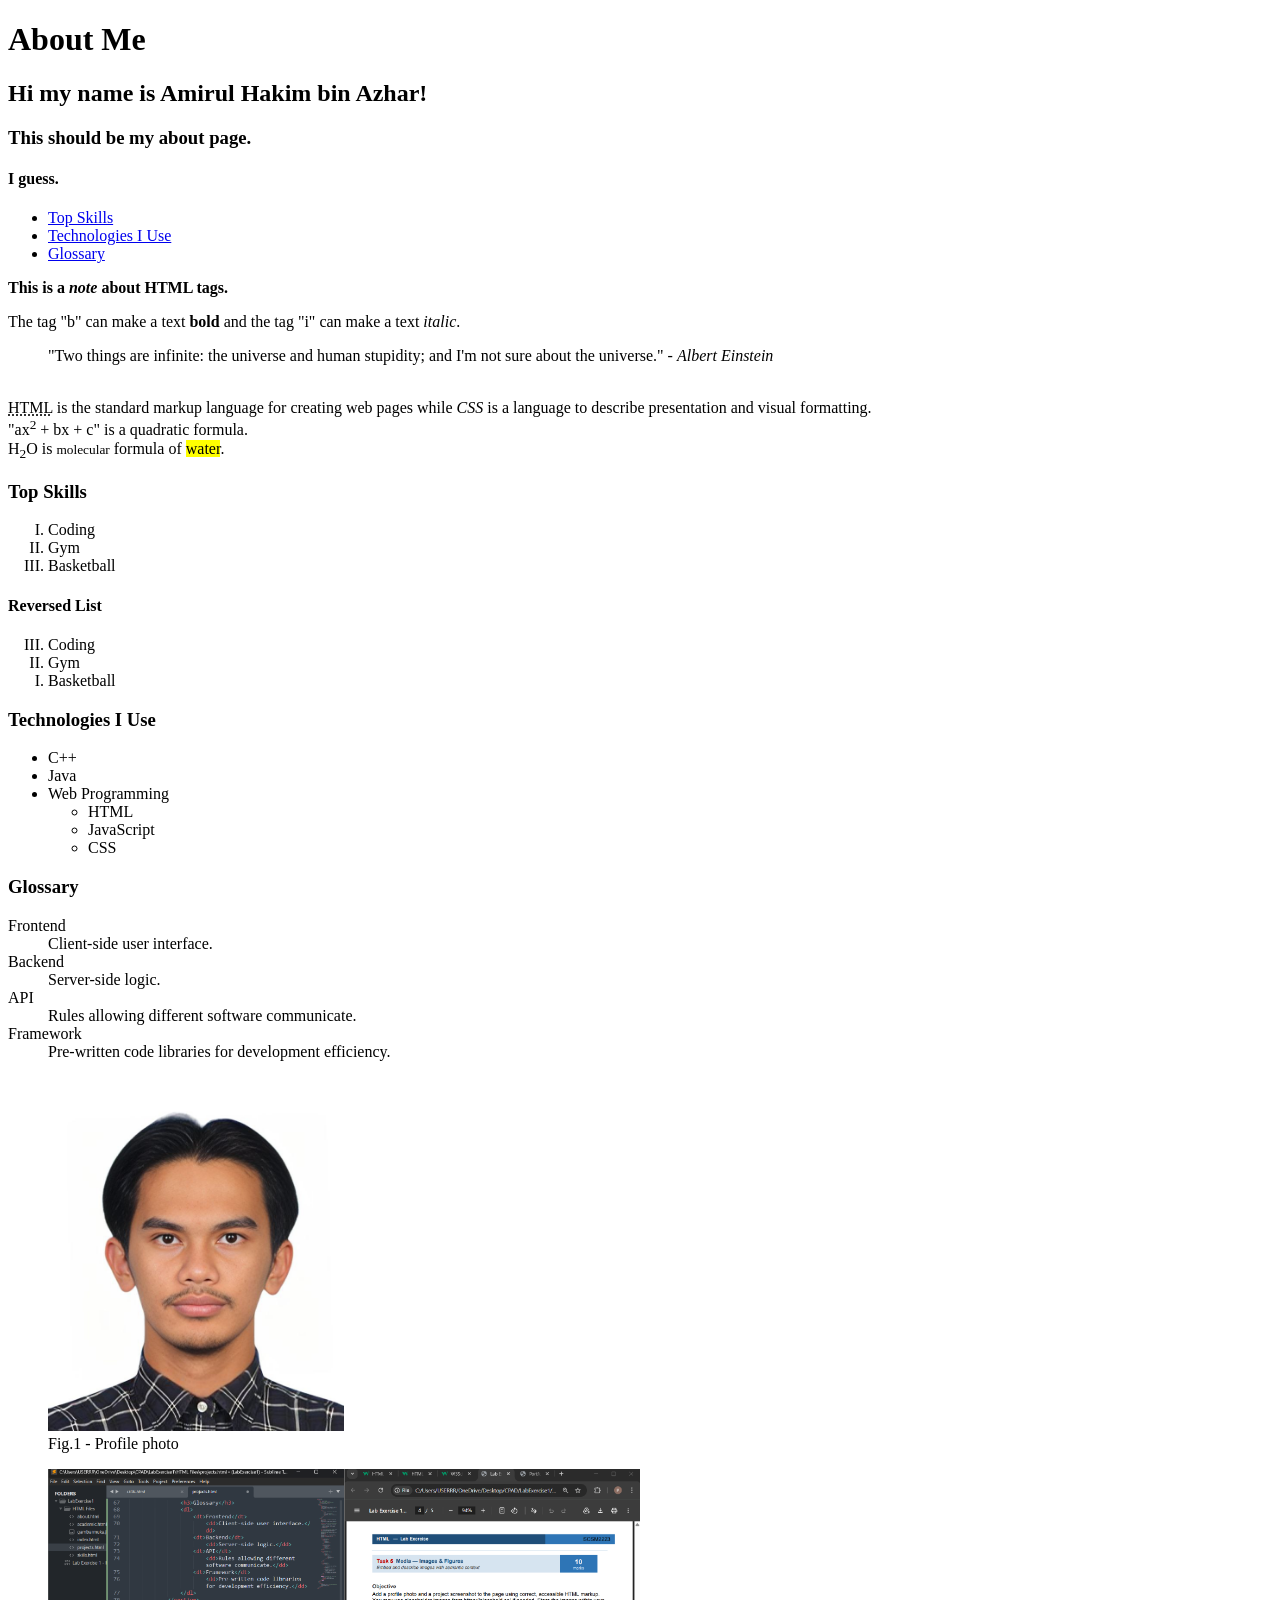
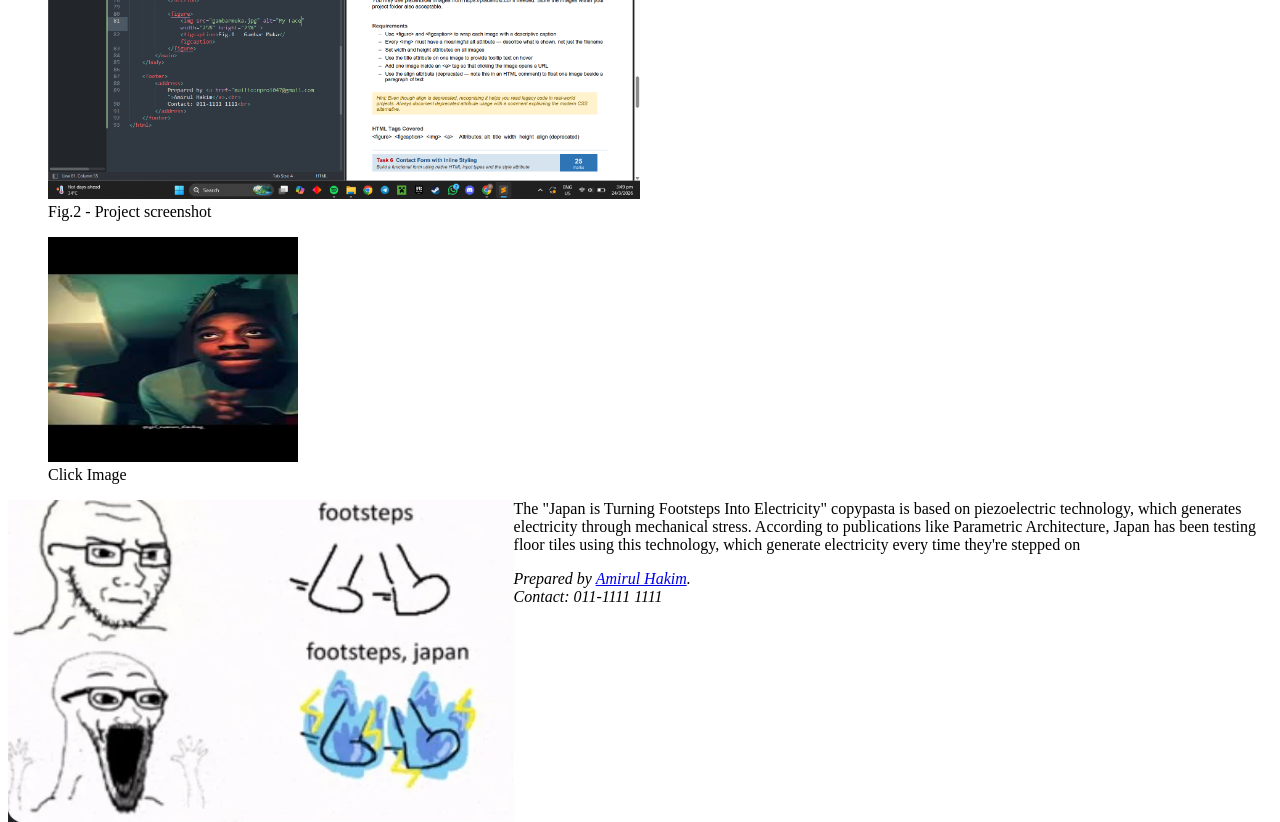
<file: HTML Files/projects.html>
<!DOCTYPE html>
<html lang="en">
	<head>
		<meta charset="UTF-8">
		<meta name="viewport" content="width=device-width, initial-scale=1.0">
		<title>Portfolio Page</title>
	</head> 
	<body>
		<header>
			<h1>About Me</h1>
			<h2>Hi my name is Amirul Hakim bin Azhar!</h2>
			<h3>This should be my about page.</h3>
			<h4>I guess.</h4>

			<nav>
				<ul>
					<li> <a href="#section-1">Top Skills</a></li>
					<li> <a href="#section-2">Technologies I Use</a></li>
					<li><a href="#section-3">Glossary</a></li>
				</ul>
			</nav>
		</header>
		<main>
			<strong>This is a <em>note</em> about HTML tags.</strong>
			<p>The tag "b" can make a text <b>bold</b> and the tag "i" can make a text <i>italic</i>. </p>
			<blockquote cite="https://www.goodreads.com/quotes">
				"Two things are infinite: the universe and human stupidity; and I'm not sure about the universe." - <cite>Albert Einstein</cite>
			</blockquote> <br>

			<abbr title="HyperText Markup Language">HTML</abbr> is the standard markup language for creating web pages while <dfn title="Cascading Style Sheets">CSS</dfn> is a language to describe presentation and visual formatting.<br>
			"ax<sup>2</sup> + bx + c" is a quadratic formula. <br>
			H<sub>2</sub>O is <small>molecular</small> formula of <mark>water</mark>.<br>
			<p></p>

			<section id="section-1">
				<h3>Top Skills</h3>
				<ol type="I">
					<li>Coding</li>
					<li>Gym</li>
					<li>Basketball</li>
				</ol>

				<h4>Reversed List</h4>
				<ol type="I" reversed>
					<li>Coding</li>
					<li>Gym</li>
					<li>Basketball</li>
				</ol>
			</section>

			<section id="section-2">
				<h3>Technologies I Use</h3>
				<ul>
					<li>C++</li>
					<li>Java</li>
					<li>Web Programming
						<ul>
							<li>HTML</li>
							<li>JavaScript</li>
							<li>CSS</li>
						</ul>
					</li>
				</ul>
			</section>

			<section id="section-3">
				<h3>Glossary</h3>
				<dl>
					<dt>Frontend</dt>
						<dd>Client-side user interface.</dd>
					<dt>Backend</dt>
						<dd>Server-side logic.</dd>
					<dt>API</dt>
						<dd>Rules allowing different software communicate.</dd>
					<dt>Framework</dt>
						<dd>Pre-written code libraries for development efficiency.</dd>
				</dl>
			</section>

			<figure>
				<img src="gambarmuka.jpg" title="Amirul Hakim" alt="My Face" width="25%" height="25%" >
				<figcaption>Fig.1 - Profile photo</figcaption>
			</figure>

			<figure>
				<img src="skrinshot.png" title="Lab Progress" alt="Screenshot" width="50%" height="50%">
				<figcaption>Fig.2 - Project screenshot</figcaption>
			</figure>

			<figure>
				<a href="https://www.facebook.com/groups/2786601834937666/posts/4155865584677944/">
					<img src="fridgeguy.jpg" width="250" height="225">
				</a>
				<figcaption>Click Image</figcaption>
			</figure>

			<img src="footstep.webp"  align="left" width="40%">
			<p>The "Japan is Turning Footsteps Into Electricity" copypasta is based on piezoelectric technology, which generates electricity through mechanical stress. According to publications like Parametric Architecture, Japan has been testing floor tiles using this technology, which generate electricity every time they're stepped on</p>
		</main>
	</body>

	<footer>
		<address>
			Prepared by <a href="mailto:npro1047@gmail.com">Amirul Hakim</a>.<br>
			Contact: 011-1111 1111<br>
		</address>
	</footer>
</html>
</file>
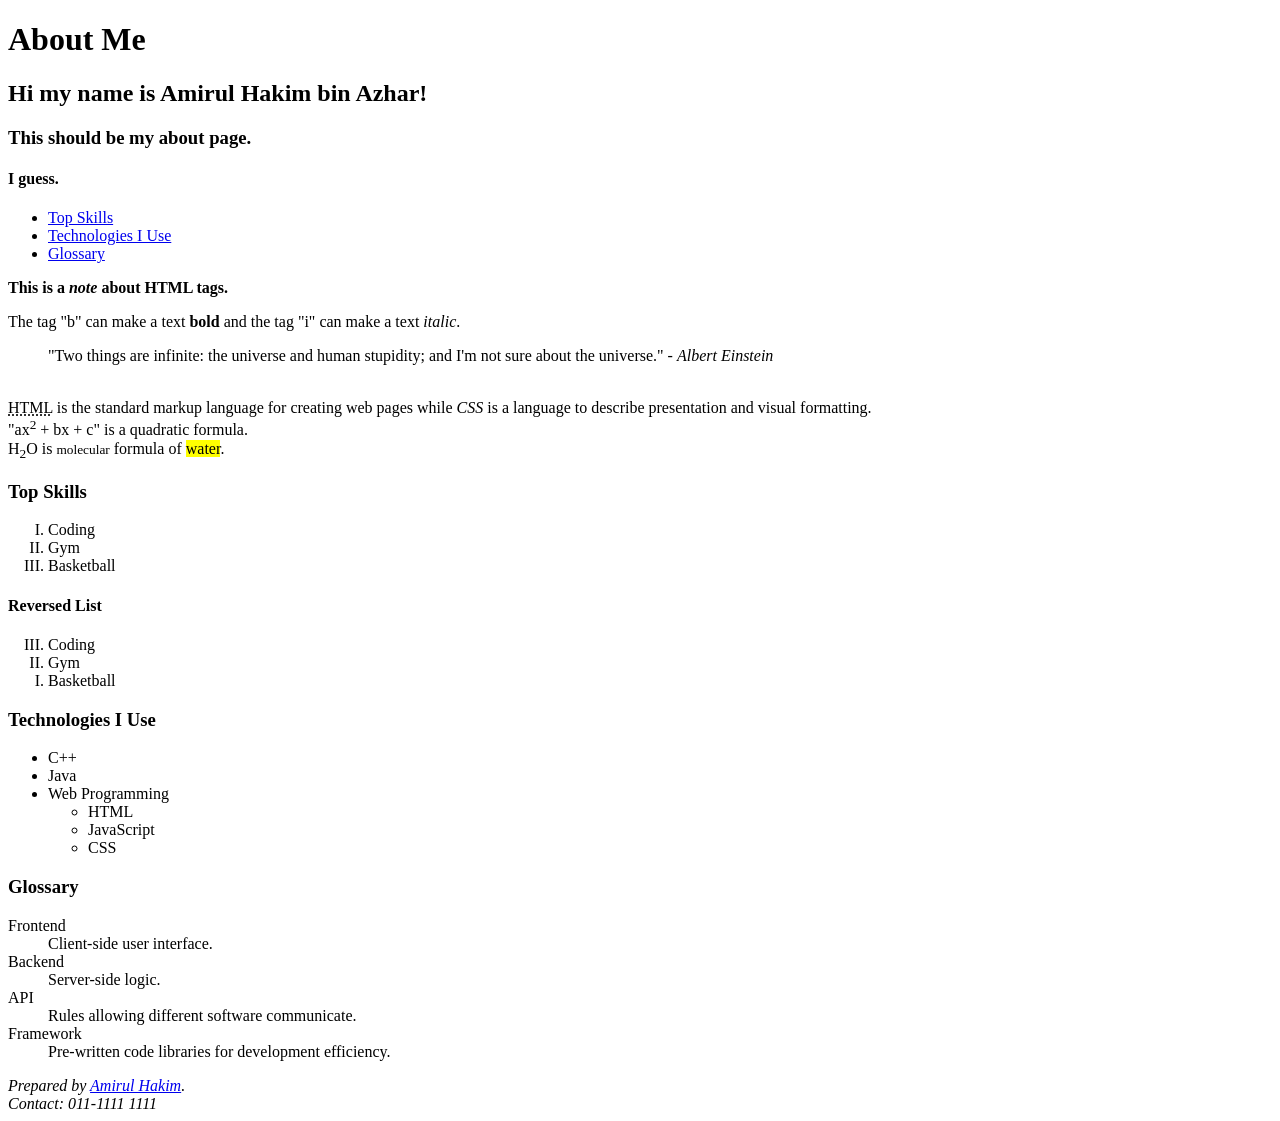
<file: HTML Files/skills.html>
<!DOCTYPE html>
<html lang="en">
	<head>
		<meta charset="UTF-8">
		<meta name="viewport" content="width=device-width, initial-scale=1.0">
		<title>Portfolio Page</title>
	</head> 
	<body>
		<header>
			<h1>About Me</h1>
			<h2>Hi my name is Amirul Hakim bin Azhar!</h2>
			<h3>This should be my about page.</h3>
			<h4>I guess.</h4>

			<nav>
				<ul>
					<li> <a href="#section-1">Top Skills</a></li>
					<li> <a href="#section-2">Technologies I Use</a></li>
					<li><a href="#section-3">Glossary</a></li>
				</ul>
			</nav>
		</header>
		<main>
			<strong>This is a <em>note</em> about HTML tags.</strong>
			<p>The tag "b" can make a text <b>bold</b> and the tag "i" can make a text <i>italic</i>. </p>
			<blockquote cite="https://www.goodreads.com/quotes">
				"Two things are infinite: the universe and human stupidity; and I'm not sure about the universe." - <cite>Albert Einstein</cite>
			</blockquote> <br>

			<abbr title="HyperText Markup Language">HTML</abbr> is the standard markup language for creating web pages while <dfn title="Cascading Style Sheets">CSS</dfn> is a language to describe presentation and visual formatting.<br>
			"ax<sup>2</sup> + bx + c" is a quadratic formula. <br>
			H<sub>2</sub>O is <small>molecular</small> formula of <mark>water</mark>.<br>
			<p></p>

			<section id="section-1">
				<h3>Top Skills</h3>
				<ol type="I">
					<li>Coding</li>
					<li>Gym</li>
					<li>Basketball</li>
				</ol>

				<h4>Reversed List</h4>
				<ol type="I" reversed>
					<li>Coding</li>
					<li>Gym</li>
					<li>Basketball</li>
				</ol>
			</section>

			<section id="section-2">
				<h3>Technologies I Use</h3>
				<ul>
					<li>C++</li>
					<li>Java</li>
					<li>Web Programming
						<ul>
							<li>HTML</li>
							<li>JavaScript</li>
							<li>CSS</li>
						</ul>
					</li>
				</ul>
			</section>

			<section id="section-3">
				<h3>Glossary</h3>
				<dl>
					<dt>Frontend</dt>
						<dd>Client-side user interface.</dd>
					<dt>Backend</dt>
						<dd>Server-side logic.</dd>
					<dt>API</dt>
						<dd>Rules allowing different software communicate.</dd>
					<dt>Framework</dt>
						<dd>Pre-written code libraries for development efficiency.</dd>
				</dl>
			</section>
		</main>
	</body>

	<footer>
		<address>
			Prepared by <a href="mailto:npro1047@gmail.com">Amirul Hakim</a>.<br>
			Contact: 011-1111 1111<br>
		</address>
	</footer>
</html>
</file>
<file: style.css>
@import url('https://fonts.googleapis.com/css2?family=Lora:ital,wght@0,400..700;1,400..700&display=swap');
@import url('https://fonts.googleapis.com/css2?family=Lora:ital,wght@0,400..700;1,400..700&family=Playfair+Display:ital,wght@0,400..900;1,400..900&display=swap');

/* ============================================
 BREAKPOINTS
 mobile-first base: 320px and up (default)
 tablet: @media (min-width: 600px)
 desktop: @media (min-width: 1024px)
 ============================================ */

:root {
 --color-primary: #1a1a2e;
 --color-secondary: #16213e;
 --color-accent: #e8d5b7;
 --color-text1: #1a1a1a;
 --color-text2: #e1dedc;
 --color-muted: #666666;
 --color-surface: #f5f4f0;
 --font-body: 'Lora', Georgia, serif;
 --font-heading: 'Playfair Display', serif;
 --space-sm: 0.5rem;
 --space-md: 1.5rem;
 --space-lg: 3rem;
 --zero-value: 0;
}

/*reset block*/
* {
  box-sizing: border-box; 
  margin: 0;
  padding: 0;
  font-size: 62.5%;
}

body {
    color: #1a1a1a;
    background-color: var(--color-accent);
    font-family: var(--font-body);
}

.main-header {
    background-color: var(--color-primary);
    color: var(--color-secondary);
    padding: var(--space-md);
}

.main-header h1 {
    font-family: var(--font-heading);
    font-size: 2.5rem;
    line-height: 2rem;
    color: var(--color-text2);
}

.main-header p {
    font-family: var(--font-body);
    font-size: 1rem;
    line-height: 3rem;
    color: var(--color-accent);
}

.nav-main {
    font-family: var(--font-heading);
    font-size: 2rem;
    color: var(--color-secondary);
    color: var(--color-accent);
    background-color: var(--color-secondary);
    position: sticky;
    top: 0;
    flex-wrap: wrap;
    display: flex;
}

.nav-main a {
    margin: var(--space-sm);        /*margin -> make space outside the border*/
    padding: var(--space-sm);       /*padding -> make space between elements*/
}


/*Profile*/
strong, b, abbr, mark, cite {
    font-size: 1.5rem;
}


/*skills*/
.nav-skills {
    display: grid;
    grid-template-columns: repeat(auto-fit, minmax(260px, 1fr));
    font-family: var(--font-heading);
    font-size: 6rem;
    color: var(--color-secondary);
    margin: var(--space-sm);        /*margin -> make space outside the border*/
    padding: var(--space-sm);       /*padding -> make space between elements*/
    color: var(--color-accent);
    background-color: var(--color-secondary);
}

.skills-container {
    display: grid;
    column-gap: 1.5rem;
    grid-template-columns: 1fr 280px;
}

.skills-container h4 {
    font-size: 1.5rem;
}

.skills-container p {
    font-size: 1.20rem;
}

.skills-main {
    padding: 1rem;
    margin-left: 0.5rem;
    background-color: #a5b7d7;
    grid-column: span 2;
}

.skills-main:hover{
    transform: translateY(-4px);
    transition: ease-out 0.4s;
}

.skills-sidebar {
    padding: 1rem;
    background-color: #2a4b83;
    color: #e1dedc;
}

section h1{
    padding: 0.5rem;
    font-size: 2rem;
}

section ol, ul{
    padding-bottom: 1rem;
    padding-left: 3.5rem;
    font-size: 2rem;
}

section dt {
    padding: 1rem;
    font-size: 1.5rem;
}

section dd {
    padding-left: 2rem;
    font-size: 1.25rem;
}

a:link, a:visited {
    color: #e8d5b7;
    font-weight: normal;
}

nav a{
    position: relative;
}

nav a::after{
    content: '';
    background: rgb(224, 202, 163);
    border-radius: 100px;
    height: 2px;
    width: 0;
    position: absolute;
    bottom: 0;
    left: 0;  
}

nav a:hover::after{
    width: 100%;
    transition: 200ms;
}

a:hover{
	color: #ffc800;
	font-weight: bold;
    transition: color 0.5s ease, background-color 0.5s ease;
}

.active {
    font-weight: bold;
    color: #ffc905;
}

.active::after{
    content: '';
    background: rgb(225, 152, 25);
    border-radius: 100px;
    height: 2px;
    width: 100%;
    position: absolute;
    bottom: 0;
    left: 0;
}

.main-footer {
    background-color: #4d585d;
	margin: var(--space-medium);
	/* use margin to create space outside an element border */
	padding: var(--space-small);
	/* also use padding to create space between elements */
	border-radius: 0.5rem;
}

.main-footer p {
    font-family: var(--font-heading);
	font-size: 1rem;	
	line-height: 2rem;
	color: #ffffff;
}


/*index page*/
.container {
    display: grid;
    grid-template-columns: repeat(auto-fit, minmax(260px, 1fr));
}

.card {
    padding: 1rem;
    background-color: #a8aeb1;
}

.card:hover {
    background-color: #e1dedc;
}

.container h4 {
    font-size: 2rem;
}

.container p {
    font-size: 1rem;
}


/*about me page*/
.main-about {
	padding-left: 1rem;
	padding-top: 1rem;
}

h1 {
	font-size: 2.5rem;
	line-height: 3rem;
}

small {
	font-size: 1.25rem;
	line-height: 2rem;
}

h2 {
    padding-left: 1.5rem;
	font-size: 1.75rem;
	line-height: 2rem;
    padding-top: 1rem;
    padding-bottom: 1rem;
}

h3 {
    padding-left: 1.5rem;
	font-size: 1.50rem;
	line-height: 2rem;
    padding-bottom: 1rem;
}

p, i, blockquote {
	font-size: 1.5rem;
	line-height: 2rem;
}

/*Contact*/
legend {
    font-size: 1.5rem;
    padding: 1rem;
    font-weight: bold;
}

label {
    font-family: var(--font-body);
    font-size: 1.5rem;
    padding: 1rem;
}

input {
    display: block;
    width: 100%;
    padding: 0.75rem;
    margin-left: 1rem;
    margin-top: 0.55rem;
    border: 1px solid #ccc;
    border-radius: 6px;
    font-size: 1rem;
    transition: border-color 0.2s, box-shadow 0.2s;
    max-width: 25%;
}

input[type=text]:focus, input[type=tel]:focus, input[type=date]:focus, textarea:focus, select:focus {
    outline: none; 
    border-color: #16213e;
    box-shadow: 0 0 0 3px #5caed3;
} 

fieldset p {
    padding-left: 1rem;
}

.submit-button {
    background-color: #1a1a2e;
    color: #c1d6fa;
    font-weight: bold;
}

.submit-button:hover {
    background-color: #2b4a58;
}

.submit-button:active {
    transform: scale(0.97);
}


/*Academic*/
table {
    font-size: 5rem;
    margin-left: 2rem;
    margin-top: 2rem;
}

table td{
    padding: 0.5rem;
}

tbody tr:nth-child(odd) {
    background-color: #a7a7a7;
}

table:first-child, table:last-child{
    border-top: none;
    border-bottom: none;
}


/*Footer*/
.main-footer{
    margin: 1rem;
    padding: 1rem;
}

address {
    font-family: var(--font-body);
    font-size: 1rem;
    color: #ffffff;
}

address a {
    font-size: 1rem;
}

.main-footer h3{
    font-family: var(--font-heading);
	font-size: 1rem;
    color: #ffffff;
}

/* --- Base styles (mobile) --- */
.card-grid {
    display: grid;
    grid-template-columns: 1fr;
    gap: var(--space-md);
}

@media (min-width: 600px) {
    nav {
        flex-direction: column;
    }
    .skills-container { grid-template-columns: repeat(2, 1fr); }

    img {
        padding-left: 1.5rem;
        max-width: 100%;
        height: auto;
        font-size: 1.5rem;
    }

    figcaption {
        padding-left: 1.5rem;
        font-size: 1.5rem;
        padding-bottom: 1rem;
    }
}

@media (min-width: 1024px) {
    nav {
        flex-direction: row;
    }
    .skills-container { grid-template-columns: repeat(3, 1fr); }

    img {
        padding-left: 1.5rem;
        max-width: 50%;
        height: auto;
        font-size: 1.5rem;
    }

    figcaption {
        padding-left: 1.5rem;
        font-size: 1.5rem;
        padding-bottom: 1rem;
    }
}
</file>
